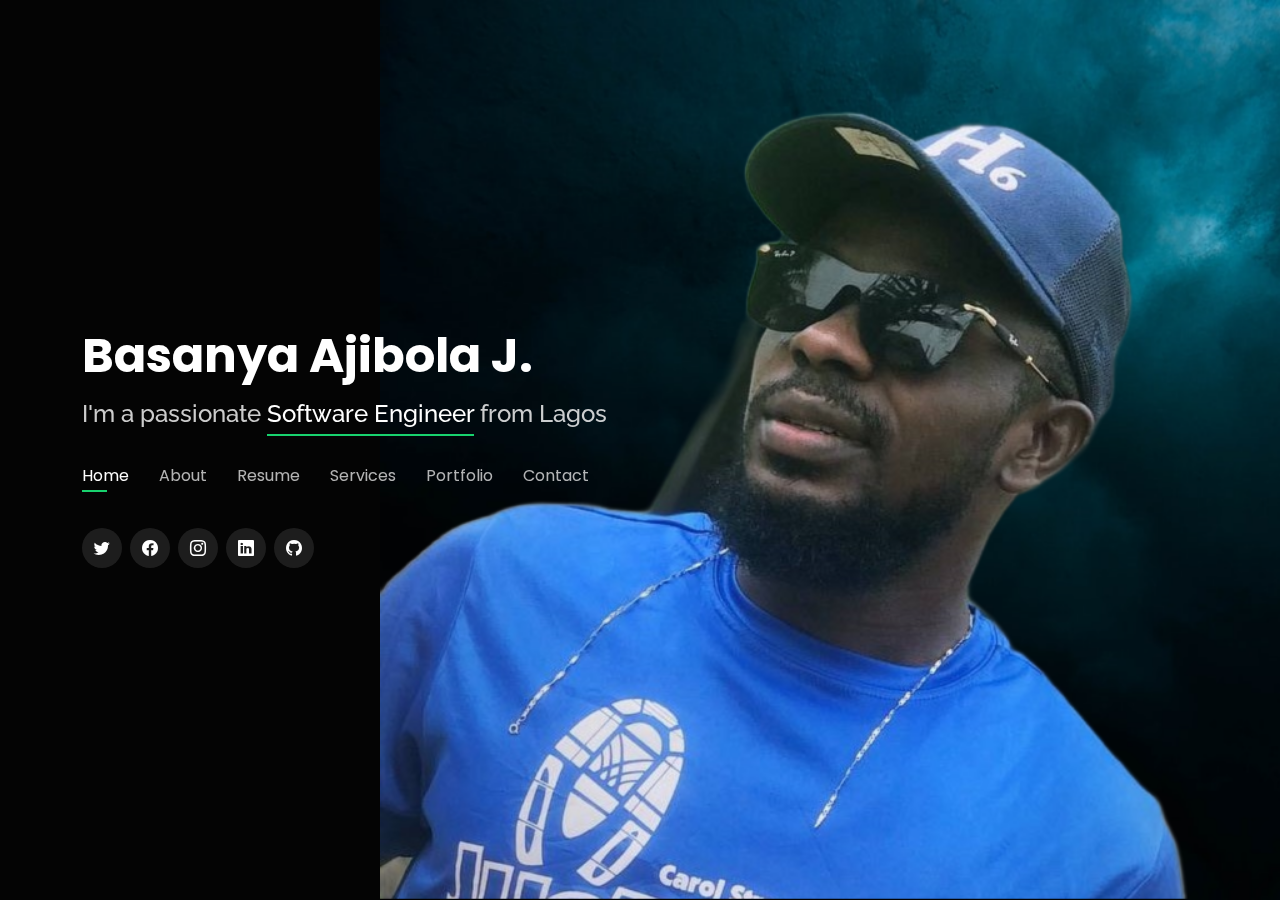
<file: index.html>
<!DOCTYPE html>
<html lang="en">

<head>
  <meta charset="utf-8">
  <meta content="width=device-width, initial-scale=1.0" name="viewport">

  <title>Basanya Ajibola J.</title>
  <meta content="" name="description">
  <meta content="" name="keywords">

  <!-- Favicons -->
  <link href="./img/favicon.png" rel="icon">
  <link href="./img/apple-touch-icon.png" rel="apple-touch-icon">

  <!-- Google Fonts -->
  <link href="https://fonts.googleapis.com/css?family=Open+Sans:300,300i,400,400i,600,600i,700,700i|Raleway:300,300i,400,400i,500,500i,600,600i,700,700i|Poppins:300,300i,400,400i,500,500i,600,600i,700,700i" rel="stylesheet">

  <!-- Vendor CSS Files -->
  <link href="./vendor/bootstrap/css/bootstrap.min.css" rel="stylesheet">
  <link href="./vendor/bootstrap-icons/bootstrap-icons.css" rel="stylesheet">
  <link href="./vendor/boxicons/css/boxicons.min.css" rel="stylesheet">
  <link href="./vendor/glightbox/css/glightbox.min.css" rel="stylesheet">
  <link href="./vendor/remixicon/remixicon.css" rel="stylesheet">
  <link href="./vendor/swiper/swiper-bundle.min.css" rel="stylesheet">

  <!-- Template Main CSS File -->
  <link href="style.css" rel="stylesheet">
</head>

<body>

  <!-- ======= Header ======= -->
  <header id="header">
    <div class="container">

      <h1><a href="index.html">Basanya Ajibola J.</a></h1>
      <!-- Uncomment below if you prefer to use an image logo -->
      <!-- <a href="index.html" class="mr-auto"><img src="assets/img/logo.png" alt="" class="img-fluid"></a> -->
      <h2>I'm a passionate <span>Software Engineer</span> from Lagos</h2>

      <nav id="navbar" class="navbar">
        <ul>
          <li><a class="nav-link active" href="#header">Home</a></li>
          <li><a class="nav-link" href="#about">About</a></li>
          <li><a class="nav-link" href="#resume">Resume</a></li>
          <li><a class="nav-link" href="#services">Services</a></li>
          <li><a class="nav-link" href="#portfolio">Portfolio</a></li>
          <li><a class="nav-link" href="#contact">Contact</a></li>
        </ul>
        <i class="bi bi-list mobile-nav-toggle"></i>
      </nav><!-- .navbar -->

      <div class="social-links">
        <a href="https://twitter.com/Jhi_bolha" target="_blank" class="twitter"><i class="bi bi-twitter"></i></a>
        <a href="https://web.facebook.com/basanya" target="_blank" class="facebook"><i class="bi bi-facebook"></i></a>
        <a href="https://www.instagram.com/jhi_bolha/" target="_blank" class="instagram"><i class="bi bi-instagram"></i></a>
        <a href="https://www.linkedin.com/in/basanya-ajibola-5435a296/" target="_blank" class="linkedin"><i class="bi bi-linkedin"></i></a>
        <a href="https://github.com/Basanya" target="_blank" class="github"><i class="bi bi-github"></i></a>
      </div>
      
    </div>
  </header><!-- End Header -->
  
  <!-- ======= About Section ======= -->
  <section id="about" class="about">

    <!-- ======= About Me ======= -->
    <div class="about-me container">
      
      <div class="section-title">
        <h2>About</h2>
        <p>Learn more about me</p>
      </div>
      
      <div class="row">
        <div class="col-lg-4" data-aos="fade-right">
          <img src="img/IMG-4417.jpg" class="img-fluid" alt="">
        </div>
        <div class="col-lg-8 pt-4 pt-lg-0 content" data-aos="fade-left">
          <h3>Backend Developer &amp;</h3>
          <p class="fst-italic">
            i am passionate, skilled Software Engineer.
          </p>
          <div class="row">
            <div class="col-lg-6">
              <ul>
                <li><i class="bi bi-chevron-right"></i> <strong>Birthday:</strong> <span>14th April</span></li>
                <!-- <li><i class="bi bi-chevron-right"></i> <strong>Website:</strong> <span>www.example.com</span></li> -->
                <li><i class="bi bi-chevron-right"></i> <strong>Phone:</strong> <span>+2348088551895</span></li>
                <li><i class="bi bi-chevron-right"></i> <strong>City:</strong> <span>Lagos, Nigeria</span></li>
              </ul>
            </div>
            <div class="col-lg-6">
              <ul>
                <!-- <li><i class="bi bi-chevron-right"></i> <strong>Age:</strong> <span>30</span></li> -->
                <li><i class="bi bi-chevron-right"></i> <strong>Degree:</strong> <span>Software Engineer</span></li>
                <li><i class="bi bi-chevron-right"></i> <strong>Email:</strong> <span>Albajd@gmail.com</span></li>
                <li><i class="bi bi-chevron-right"></i> <strong>Freelance:</strong> <span>Available</span></li>
              </ul>
            </div>
          </div>
          <!-- <p>
            Officiis eligendi itaque labore et dolorum mollitia officiis optio vero. Quisquam sunt adipisci omnis et ut. Nulla accusantium dolor incidunt officia tempore. Et eius omnis.
            Cupiditate ut dicta maxime officiis quidem quia. Sed et consectetur qui quia repellendus itaque neque. Aliquid amet quidem ut quaerat cupiditate. Ab et eum qui repellendus omnis culpa magni laudantium dolores.
          </p> -->
        </div>
      </div>

    </div><!-- End About Me -->

    <!-- ======= Counts ======= -->
    <div class="counts container">
      
      <div class="row">

        <div class="col-lg-3 col-md-6">
          <div class="count-box">
            <i class="bi bi-emoji-smile"></i>
            <span data-purecounter-start="0" data-purecounter-end="10" data-purecounter-duration="1" class="purecounter"></span>
            <p>Happy Clients</p>
          </div>
        </div>
        
        <div class="col-lg-3 col-md-6 mt-5 mt-md-0">
          <div class="count-box">
            <i class="bi bi-journal-richtext"></i>
            <span data-purecounter-start="0" data-purecounter-end="7" data-purecounter-duration="1" class="purecounter"></span>
            <p>Projects</p>
          </div>
        </div>
        
        <div class="col-lg-3 col-md-6 mt-5 mt-lg-0">
          <div class="count-box">
            <i class="bi bi-headset"></i>
            <span data-purecounter-start="0" data-purecounter-end="60" data-purecounter-duration="1" class="purecounter"></span>
            <p>Hours Of Support</p>
          </div>
        </div>

        <div class="col-lg-3 col-md-6 mt-5 mt-lg-0">
          <div class="count-box">
            <i class="bi bi-award"></i>
            <span data-purecounter-start="0" data-purecounter-end="1" data-purecounter-duration="1" class="purecounter"></span>
            <p>Awards</p>
          </div>
        </div>

      </div>

    </div><!-- End Counts -->
    
    <!-- ======= Skills  ======= -->
    <div class="skills container">

      <div class="section-title">
        <h2>Skills</h2>
      </div>

      <div class="row skills-content">

        <div class="col-lg-6">

          <div class="progress">
            <span class="skill">HTML <i class="val">100%</i></span>
            <div class="progress-bar-wrap">
              <div class="progress-bar" role="progressbar" aria-valuenow="100" aria-valuemin="0" aria-valuemax="100"></div>
            </div>
          </div>

          <div class="progress">
            <span class="skill">CSS <i class="val">90%</i></span>
            <div class="progress-bar-wrap">
              <div class="progress-bar" role="progressbar" aria-valuenow="90" aria-valuemin="0" aria-valuemax="100"></div>
            </div>
          </div>
          
          <div class="progress">
            <span class="skill">JavaScript <i class="val">75%</i></span>
            <div class="progress-bar-wrap">
              <div class="progress-bar" role="progressbar" aria-valuenow="75" aria-valuemin="0" aria-valuemax="100"></div>
            </div>
          </div>
          <div class="progress">
            <span class="skill">Python <i class="val">75%</i></span>
            <div class="progress-bar-wrap">
              <div class="progress-bar" role="progressbar" aria-valuenow="75" aria-valuemin="0" aria-valuemax="100"></div>
            </div>
          </div>

        </div>

        <div class="col-lg-6">
          
          <div class="progress">
            <span class="skill">Django<i class="val">100%</i></span>
            <div class="progress-bar-wrap">
              <div class="progress-bar" role="progressbar" aria-valuenow="80" aria-valuemin="0" aria-valuemax="100"></div>
            </div>
          </div>

          <div class="progress">
            <span class="skill">Node.js <i class="val">70%</i></span>
            <div class="progress-bar-wrap">
              <div class="progress-bar" role="progressbar" aria-valuenow="90" aria-valuemin="0" aria-valuemax="100"></div>
            </div>
          </div>

          <div class="progress">
            <span class="skill">Scripting<i class="val">75%</i></span>
            <div class="progress-bar-wrap">
              <div class="progress-bar" role="progressbar" aria-valuenow="55" aria-valuemin="0" aria-valuemax="100"></div>
            </div>
          </div>
          <div class="progress">
            <span class="skill">Graphics design<i class="val">70%</i></span>
            <div class="progress-bar-wrap">
              <div class="progress-bar" role="progressbar" aria-valuenow="55" aria-valuemin="0" aria-valuemax="100"></div>
            </div>
          </div>
          <div class="progress">
            <span class="skill">Digital Marketing<i class="val">70%</i></span>
            <div class="progress-bar-wrap">
              <div class="progress-bar" role="progressbar" aria-valuenow="55" aria-valuemin="0" aria-valuemax="100"></div>
            </div>
          </div>
          <div class="progress">
            <span class="skill">Mobile development<i class="val">70%</i></span>
            <div class="progress-bar-wrap">
              <div class="progress-bar" role="progressbar" aria-valuenow="55" aria-valuemin="0" aria-valuemax="100"></div>
            </div>
          </div>
          
        </div>

      </div>

    </div><!-- End Skills -->
    
    <!-- ======= Interests ======= -->
    <div class="interests container">
      
      <div class="section-title">
        <h2>Interests</h2>
      </div>
      
      <div class="row">
        <div class="col-lg-3 col-md-4">
          <div class="icon-box">
            <i class="ri-store-line" style="color: #ffbb2c;"></i>
            <h3>Chess</h3>
          </div>
        </div>
        <div class="col-lg-3 col-md-4 mt-4 mt-md-0">
          <div class="icon-box">
            <i class="ri-bar-chart-box-line" style="color: #5578ff;"></i>
            <h3>Reading</h3>
          </div>
        </div>
        <div class="col-lg-3 col-md-4 mt-4 mt-md-0">
          <div class="icon-box">
            <i class="ri-calendar-todo-line" style="color: #e80368;"></i>
            <h3>Coding</h3>
          </div>
        </div>
        <div class="col-lg-3 col-md-4 mt-4 mt-lg-0">
          <div class="icon-box">
            <i class="ri-paint-brush-line" style="color: #e361ff;"></i>
            <h3>Gym</h3>
          </div>
        </div>
        <div class="col-lg-3 col-md-4 mt-4">
          <div class="icon-box">
            <i class="ri-database-2-line" style="color: #47aeff;"></i>
            <h3>Public Speaking</h3>
          </div>
        </div>
        <div class="col-lg-3 col-md-4 mt-4">
          <div class="icon-box">
            <i class="ri-gradienter-line" style="color: #ffa76e;"></i>
            <h3>Intra-personal development</h3>
          </div>
        </div>
        <div class="col-lg-3 col-md-4 mt-4">
          <div class="icon-box">
            <i class="ri-file-list-3-line" style="color: #11dbcf;"></i>
            <h3>News</h3>
          </div>
        </div> 
        <div class="col-lg-3 col-md-4 mt-4">
          <div class="icon-box">
            <i class="ri-price-tag-2-line" style="color: #4233ff;"></i>
            <h3>Politics</h3>
          </div>
        </div>
        <div class="col-lg-3 col-md-4 mt-4">
          <div class="icon-box">
            <i class="ri-anchor-line" style="color: #b2904f;"></i>
            <h3>Documentary</h3>
          </div>
        </div>
        <!-- <div class="col-lg-3 col-md-4 mt-4">
          <div class="icon-box">
            <i class="ri-disc-line" style="color: #b20969;"></i>
            <h3>Moton Ideal</h3>
          </div>
        </div>
        <div class="col-lg-3 col-md-4 mt-4">
          <div class="icon-box">
            <i class="ri-base-station-line" style="color: #ff5828;"></i>
            <h3>Verdo Park</h3>
          </div>
        </div>
        <div class="col-lg-3 col-md-4 mt-4">
          <div class="icon-box">
            <i class="ri-fingerprint-line" style="color: #29cc61;"></i>
            <h3>Flavor Nivelanda</h3>
          </div> -->  
        <!-- </div>
        </div> -->
        
    </div><!-- End Interests -->

    <!-- ======= Testimonials ======= -->
    <div class="testimonials container">

      <div class="section-title">
        <h2>Testimonials</h2>
      </div>

      <div class="testimonials-slider swiper" data-aos="fade-up" data-aos-delay="100">
        <div class="swiper-wrapper">
          
          <div class="swiper-slide">
            <div class="testimonial-item">
              <p>
                <i class="bx bxs-quote-alt-left quote-icon-left"></i>
                We would like to express our satisfaction on the cooperation regarding the development of our web application.We are satisfied with the solution given to us and with the communication flow through the project.
                We would like to recommend Jibola. We look forward to working with you in future projects.
                <i class="bx bxs-quote-alt-right quote-icon-right"></i>
              </p>
              <!-- <img src="assets/img/testimonials/wale.jpg" class="testimonial-img" alt=""> -->
              <img src="./img/testimonials/man 1.jpeg" class="testimonial-img" alt="">
              <h3>Mr Charles</h3>
              <h4>Omnilert, Ceo &amp; Founder</h4>
            </div>
          </div><!-- End testimonial item -->
          
          <div class="swiper-slide">
            <div class="testimonial-item">
              <p>
                <i class="bx bxs-quote-alt-left quote-icon-left"></i>
                Jibola!!! Thanks for the  wonderful job in helping us develop our program. Everyone was professional, excellent and hard working. Thanks to them, we were able to achieve our goal on time, and we look forward to continue working with them in the future.
                <i class="bx bxs-quote-alt-right quote-icon-right"></i>
              </p>
              <!-- <img src="assets/img/testimonials/Abebi.jpg" class="testimonial-img" alt=""> -->
              <img src="./img/testimonials/woman 2.jpeg" class="testimonial-img" alt="">
              <h3>Miss Teju</h3>
              <h4>Arkmid Concept</h4>
            </div>
          </div><!-- End testimonial item -->
          <div class="swiper-slide">
            <div class="testimonial-item">
              <p>
                <i class="bx bxs-quote-alt-left quote-icon-left"></i>
                you are the real goat!!!.
                <i class="bx bxs-quote-alt-right quote-icon-right"></i>
              </p>
              <!-- <img src="assets/img/testimonials/Abebi.jpg" class="testimonial-img" alt=""> -->
              <img src="./img/testimonials/yoruba.jpeg" class="testimonial-img" alt="">
              <h3>Apple</h3>
              <h4>Data Analyst</h4>
            </div>
          </div><!-- End testimonial item -->
          
          <div class="swiper-slide">
            <div class="testimonial-item">
              <p>
                <i class="bx bxs-quote-alt-left quote-icon-left"></i>
                Thanks for the inventory.
                <i class="bx bxs-quote-alt-right quote-icon-right"></i>
              </p>
              <!-- <img src="assets/img/testimonials/arinola.jpg" class="testimonial-img" alt=""> -->
              <img src="./img/testimonials/arinola.jpg" class="testimonial-img" alt="">
              <h3>Arinola</h3>
              <h4>Store Owner</h4>
            </div>
          </div><!-- End testimonial item -->

          <div class="swiper-slide">
            <div class="testimonial-item">
              <p>
                <i class="bx bxs-quote-alt-left quote-icon-left"></i>
                "Job welldone"
                <i class="bx bxs-quote-alt-right quote-icon-right"></i>
              </p>
              <img src="./img/testimonials/fine.jpeg" class="testimonial-img" alt="">
              <h3>Pemisire Williams</h3>
              <h4>CTO</h4>
            </div>
          </div><!-- End testimonial item -->

          <div class="swiper-slide">
            <div class="testimonial-item">
              <p>
                <i class="bx bxs-quote-alt-left quote-icon-left"></i>
                "The sky is your beginnnig AJ"
                <i class="bx bxs-quote-alt-right quote-icon-right"></i>
              </p>
              <!-- <img src="assets/img/testimonials/18.jpg" class="testimonial-img" alt=""> -->
              <img src="./img/testimonials/adunola.jpeg" class="testimonial-img" alt="">
              <h3>Miss Yomola</h3>
              <h4>Product Design</h4>
            </div>
          </div><!-- End testimonial item -->
          
        </div>
        <div class="swiper-pagination"></div>
      </div>

      <div class="owl-carousel testimonials-carousel">

      </div>

    </div><!-- End Testimonials  -->

  </section><!-- End About Section -->
  
  <!-- ======= Resume Section ======= -->
  <section id="resume" class="resume">
    <div class="container">

      <div class="section-title">
        <h2>Resume</h2>
        <p>Check My Resume</p>
      </div>
      
      <div class="row">
        <div class="col-lg-6">
          <h3 class="resume-title">Summary</h3>
          <div class="resume-item pb-0">
            <h4>Basanya Ajibola J.</h4>
            <p><em>A motivated Backend Developer Intern seeking to utilize my technical knowledge and problem-solving skills to create successful implementations and high-quality solutions that addresses real-world business needs and improve customer experience. Aiming to contribute my initiative and dedication to achieving organizational objectives and making a positive impact with a high degree of accuracy.
            </em></p>
            <p>
              <ul>
                <li>2,3 Casia Estate,Abijo, Ajah</li>
                <li>+2348088551895</li>
              <li>Albajd@gmail.com</li>
            </ul>
          </p>
        </div>
        
        <h3 class="resume-title">Education</h3>
        <div class="resume-item">
          <h4>History&amp;International Studies</h4>
          <h5> 2014 - 2018 </h5>
          <p><em>University Of Ilorin</em></p>
          <p>Bachelor of Arts</p>
        </div>
        <div class="resume-item">
          <h4>Frontend Development &amp; Node.js backend development</h4>
          <h5>Dec 2021 - July 2022</h5>
          <p><em>Marohittee Computer institute</em></p>
          <!-- <p>Software Engineer with specialization in Backend Development.</p>  -->
        </div>
        <div class="resume-item">
          <h4>Python&amp;Django</h4>
          <h5> Sep-2022 - Feb-2023</h5>
          <p><em>Univelcity International Coding School</em></p>
            <p>Backend Development</p>
        </div>
          <div class="resume-item">
            <h4>Software Engineer &amp; Node.js</h4>
            <h5>Aug 2022 - Sep. 2023</h5>
            <p><em>Holberton School(ALX)</em></p>
            <p>Software Engineer with specialization in Backend Development.</p> 
          </div>
        </div>
        <div class="col-lg-6">
          <h3 class="resume-title">Professional Experience</h3>
          <div class="resume-item">
            <h4>Backend development</h4>
            <h5>Blueprint Software Co.</h5>
            <p><em>Lagos, Nigeria </em></p>
            <p>
              <ul>
              <li>Worked on a team of 7 to build payment integration with flutterwave on an e-commerce web application using Django.</li>
              <li>Created a dynamic movie download platform leveraging Django authenitication to enhance user eperience, implementing user-friendly features resulting to 40% increase in site traffic and 25% boost in user engagement</li>
              <li>Collaborated with a 5-team member to build a social media app utilizing django authentication framework. Delivered project ahead of schedule, receiving accolades from stakeholders, for its intuitive user interface and robust security feature.</li>
              <li>Developed and maintained RESTful APIs that increased the number of property listings by 25%</li>
              <li>Collaborated with the front-end team to improve user experience, resulting in a 20% increase o real estate website.</li>
              <li>Designed and developed a fully multi-functional chat app leveraging Django and channel in February 2023</li>
              <li>Worked with the front-end team to build an interactive map feature, resulting in a 20% increase in property views</li>
              <li>led a a 5-team member to develop a news app giving the user a friendly interface.</li>
              <li>Implemented a payment integration with Paystack on a church website for payment of Tithes and offering.</li>
              <li>Queried MySQL database queries from Python using Python-MySQL Connector and MySQL DB package to retrieve necessary information for the company, resulting in a 75% retrieval rate</li>
            </ul>
            </p>
          </div>
          <div class="resume-item">
            <h4>Frontend development</h4>
            <h5></h5>
            <p><em>Blueprint Software co.</em></p>
            <p>
            <ul>
              <li>Developed using HTML,CSS and JavaScript to build a responsive official church website</li>
              <li>Designed and developed a web portfolio where users can download audio and video sermons.</li>
              <li>worked with senior developer to create a cloud bucket(Docker) where images are stored and implemented on an e-commerce website</li>
              <li>Maintain current websites to ensure they are functioning correctly</li>
              <li>Edited existing codes to improve user compatibility and mobile responsiveness.</li>
              <li>Led a 6-team to develop a multi-service rendering app as a potential idea for new company services</li>
            </ul>
            </p>
          </div>
        </div>
      </div>

    </div>
  </section><!-- End Resume Section -->
  
  <!-- ======= Services Section ======= -->
  <section id="services" class="services">
    <div class="container">
      
      <div class="section-title">
        <h2>Services</h2>
        <p>My Services</p>
      </div>

      <div class="row">
        <div class="col-lg-4 col-md-6 d-flex align-items-stretch">
          <div class="icon-box">
            <div class="icon"><i class="bx bxl-dribbble"></i></div>
            <h4><a href="">Web Application</a></h4>
            <p>i make sophiticated web apps</p>
          </div>
        </div>

        <div class="col-lg-4 col-md-6 d-flex align-items-stretch mt-4 mt-md-0">
          <div class="icon-box">
            <div class="icon"><i class="bx bx-file"></i></div>
            <h4><a href="">web designs</a></h4>
            <!-- <p>you can contact me for web designs</p> -->
          </div>
        </div>

        <div class="col-lg-4 col-md-6 d-flex align-items-stretch mt-4 mt-lg-0">
          <div class="icon-box">
            <div class="icon"><i class="bx bx-tachometer"></i></div>
            <h4><a href="">Application programming Interfaces(API)</a></h4>
            <!-- <p>Excepteur sint occaecat cupidatat non proident, sunt in culpa qui officia</p> -->
          </div>
        </div>
        
        <div class="col-lg-4 col-md-6 d-flex align-items-stretch mt-4">
          <div class="icon-box">
            <div class="icon"><i class="bx bx-world"></i></div>
            <h4><a href="">Data structure and Algorithm</a></h4>
            <!-- <p>At vero eos et accusamus et iusto odio dignissimos ducimus qui blanditiis</p> -->
          </div>
        </div>

        <div class="col-lg-4 col-md-6 d-flex align-items-stretch mt-4">
          <div class="icon-box">
            <div class="icon"><i class="bx bx-slideshow"></i></div>
            <h4><a href="">Security and Data Privacy</a></h4>
            <!-- <p>Quis consequatur saepe eligendi voluptatem consequatur dolor consequuntur</p> -->
          </div>
        </div>
        
        <div class="col-lg-4 col-md-6 d-flex align-items-stretch mt-4">
          <div class="icon-box">
            <div class="icon"><i class="bx bx-arch"></i></div>
            <h4><a href="">Database Management Systems</a></h4>
            <!-- <p>Modi nostrum vel laborum. Porro fugit error sit minus sapiente sit aspernatur</p> -->
          </div>
        </div> 
        <div class="col-lg-4 col-md-6 d-flex align-items-stretch mt-4">
          <div class="icon-box">
            <div class="icon"><i class="bx bx-arch"></i></div>
            <h4><a href="">Mobile Development</a></h4>
            <!-- <p>Modi nostrum vel laborum. Porro fugit error sit minus sapiente sit aspernatur</p> -->
          </div>
        </div> 
        <div class="col-lg-4 col-md-6 d-flex align-items-stretch mt-4">
          <div class="icon-box">
            <div class="icon"><i class="bx bx-arch"></i></div>
            <h4><a href="">Digital Marketing</a></h4>
            <!-- <p>Modi nostrum vel laborum. Porro fugit error sit minus sapiente sit aspernatur</p> -->
          </div>
        </div> 
        <div class="col-lg-4 col-md-6 d-flex align-items-stretch mt-4">
          <div class="icon-box">
            <div class="icon"><i class="bx bx-arch"></i></div>
            <h4><a href="">Graphics Designs</a></h4>
            <!-- <p>Modi nostrum vel laborum. Porro fugit error sit minus sapiente sit aspernatur</p> -->
          </div>
        </div> 
        
      </div>
      
    </div>
  </section><!-- End Services Section -->

  <!-- ======= Portfolio Section ======= -->
  <section id="portfolio" class="portfolio">
    <div class="container">
      
      <div class="section-title">
        <h2>Portfolio</h2>
        <p>My Works</p>
      </div>
      
      <div class="row">
        <div class="col-lg-12 d-flex justify-content-center">
          <ul id="portfolio-flters">
            <li data-filter="*" class="filter-active">All</li>
            <li data-filter=".filter-app">App</li>
            <li data-filter=".filter-card">Designs</li>
            <li data-filter=".filter-web">Web</li>
          </ul>
        </div>
      </div>

      <div class="row portfolio-container">

        <div class="col-lg-4 col-md-6 portfolio-item filter-app">
          <div class="portfolio-wrap">
            <!-- <img src="assets/img/portfolio/holy.png" class="img-fluid" alt=""> -->
            <img src="./img/portfolio/holy.png" class="img-fluid" alt="">
            <div class="portfolio-info">
              <h4>Web 1</h4>
              <p>App</p>
              <div class="portfolio-links">
                <!-- <a href="assets/img/portfolio/holy.png" data-gallery="portfolioGallery" class="portfolio-lightbox" title="App 1"><i class="bx bx-plus"></i></a> -->
                <a href="./img/portfolio/holy.png" data-gallery="portfolioGallery" class="portfolio-lightbox" title="App 1"><i class="bx bx-plus"></i></a>
                <a href="portfolio-details.html" data-gallery="portfolioDetailsGallery" data-glightbox="type: external" class="portfolio-details-lightbox" title="Portfolio Details"><i class="bx bx-link"></i></a>
              </div>
            </div>
          </div>
        </div>

        <div class="col-lg-4 col-md-6 portfolio-item filter-web">
          <div class="portfolio-wrap">
            <!-- <img src="assets/img/portfolio/bell.jpg" class="img-fluid" alt=""> -->
            <img src="./img/portfolio/bell.jpg" class="img-fluid" alt="">
            <div class="portfolio-info">
              <h4>Web 2</h4>
              <p>Web</p>
              <div class="portfolio-links">
                <!-- <a href="assets/img/portfolio/bell.jpg" data-gallery="portfolioGallery" class="portfolio-lightbox" title="Web 3"><i class="bx bx-plus"></i></a> -->
                <a href="./img/portfolio/bell.jpg" data-gallery="portfolioGallery" class="portfolio-lightbox" title="Web 3"><i class="bx bx-plus"></i></a>
                <a href="portfolio-bos.html" data-gallery="portfolioDetailsGallery" data-glightbox="type: external" class="portfolio-details-lightbox" title="Portfolio Details"><i class="bx bx-link"></i></a>
              </div>
            </div>
          </div>
        </div>
        
        <div class="col-lg-4 col-md-6 portfolio-item filter-app">
          <div class="portfolio-wrap">
            <!-- <img src="assets/img/portfolio/Dummy_1.png" class="img-fluid" alt=""> -->
            <img src="./img/portfolio/ecomme.jpg" class="img-fluid" alt="">
            <div class="portfolio-info">
              <h4>App 2</h4>
              <p>App</p>
              <div class="portfolio-links">
                <!-- <a href="assets/img/portfolio/Dummy_1.png" data-gallery="portfolioGallery" class="portfolio-lightbox" title="App 2"><i class="bx bx-plus"></i></a> -->
                <a href="./img/portfolio/ecomme.jpg" data-gallery="portfolioGallery" class="portfolio-lightbox" title="App 2"><i class="bx bx-plus"></i></a>
                <a href="ecommerce.html" data-gallery="portfolioDetailsGallery" data-glightbox="type: external" class="portfolio-details-lightbox" title="Portfolio Details"><i class="bx bx-link"></i></a>
              </div>
            </div>
          </div>
        </div>
        
        <!-- <div class="col-lg-4 col-md-6 portfolio-item filter-card">
          <div class="portfolio-wrap">
            <img src="assets/img/portfolio/portfolio-4.jpg" class="img-fluid" alt="">
            <div class="portfolio-info">
              <h4>Card 2</h4>
              <p>Card</p>
              <div class="portfolio-links">
                <a href="assets/img/portfolio/portfolio-4.jpg" data-gallery="portfolioGallery" class="portfolio-lightbox" title="Card 2"><i class="bx bx-plus"></i></a>
                <a href="portfolio-details.html" data-gallery="portfolioDetailsGallery" data-glightbox="type: external" class="portfolio-details-lightbox" title="Portfolio Details"><i class="bx bx-link"></i></a>
              </div>
            </div>
          </div>
        </div> -->

        <div class="col-lg-4 col-md-6 portfolio-item filter-web">
          <div class="portfolio-wrap">
            <!-- <img src="assets/img/portfolio/movie.jpg" class="img-fluid" alt=""> -->
            <img src="./img/portfolio/movie.jpg" class="img-fluid" alt="">
            <div class="portfolio-info">
              <h4>App 1</h4>
              <p>App</p>
              <div class="portfolio-links">
                <!-- <a href="assets/img/portfolio/Dummy.png" data-gallery="portfolioGallery" class="portfolio-lightbox" title="Web 2"><i class="bx bx-plus"></i></a> -->
                <a href="./img/portfolio/Dummy.png" data-gallery="portfolioGallery" class="portfolio-lightbox" title="Web 2"><i class="bx bx-plus"></i></a>
                <a href="movie.html" data-gallery="portfolioDetailsGallery" data-glightbox="type: external" class="portfolio-details-lightbox" title="Portfolio Details"><i class="bx bx-link"></i></a>
              </div>
            </div>
          </div>
        </div>
        
        <div class="col-lg-4 col-md-6 portfolio-item filter-app">
          <div class="portfolio-wrap">
            <!-- <img src="assets/img/portfolio/red&black.jpg" class="img-fluid" alt=""> -->
            <img src="./img/portfolio/red&black.jpg" class="img-fluid" alt="">
            <div class="portfolio-info">
              <h4>Designs 1</h4>
              <p>Designs</p>
              <div class="portfolio-links">
                <!-- <a href="assets/img/portfolio/red&black.jpg" data-gallery="portfolioGallery" class="portfolio-lightbox" title="App 3"><i class="bx bx-plus"></i></a> -->
                <a href="./img/portfolio/red&black.jpg" data-gallery="portfolioGallery" class="portfolio-lightbox" title="App 3"><i class="bx bx-plus"></i></a>
                <a href="designs.html" data-gallery="portfolioDetailsGallery" data-glightbox="type: external" class="portfolio-details-lightbox" title="Portfolio Details"><i class="bx bx-link"></i></a>
              </div>
            </div>
          </div>
        </div>

        <div class="col-lg-4 col-md-6 portfolio-item filter-card">
          <div class="portfolio-wrap">
            <!-- <img src="assets/img/portfolio/portfolio-2.jpg" class="img-fluid" alt=""> -->
            <img src="./img/portfolio/portfolio-2.jpg" class="img-fluid" alt="">
            <div class="portfolio-info">
              <h4>Design 2</h4>
              <p>Designs</p>
              <div class="portfolio-links">
                <!-- <a href="assets/img/portfolio/portfolio-2.jpg" data-gallery="portfolioGallery" class="portfolio-lightbox" title="Card 1"><i class="bx bx-plus"></i></a> -->
                <a href="./img/portfolio/portfolio-2.jpg" data-gallery="portfolioGallery" class="portfolio-lightbox" title="Card 1"><i class="bx bx-plus"></i></a>
                <a href="designs.html" data-gallery="portfolioDetailsGallery" data-glightbox="type: external" class="portfolio-details-lightbox" title="Portfolio Details"><i class="bx bx-link"></i></a>
              </div>
            </div>
          </div>
        </div>
        
        <div class="col-lg-4 col-md-6 portfolio-item filter-card">
          <div class="portfolio-wrap">
            <!-- <img src="assets/img/portfolio/TG.jpg" class="img-fluid" alt=""> -->
            <img src="./img/portfolio/TG.jpg" class="img-fluid" alt="">
            <div class="portfolio-info">
              <h4>Design 3</h4>
              <p>Designs</p>
              <div class="portfolio-links">
                <!-- <a href="assets/img/portfolio/portfolio-8.jpg" data-gallery="portfolioGallery" class="portfolio-lightbox" title="Card 3"><i class="bx bx-plus"></i></a> -->
                <a href="./img/portfolio/portfolio-8.jpg" data-gallery="portfolioGallery" class="portfolio-lightbox" title="Card 3"><i class="bx bx-plus"></i></a>
                <a href="designs.html" data-gallery="portfolioDetailsGallery" data-glightbox="type: external" class="portfolio-details-lightbox" title="Portfolio Details"><i class="bx bx-link"></i></a>
              </div>
            </div>
          </div>
        </div>

        <div class="col-lg-4 col-md-6 portfolio-item filter-web">
          <div class="portfolio-wrap">
            <!-- <img src="assets/img/portfolio/portfolio-7.jpg" class="img-fluid" alt=""> -->
            <img src="./img/portfolio/portfolio-7.jpg" class="img-fluid" alt="">
            <div class="portfolio-info">
              <h4>Design 4</h4>
              <p>Design</p>
              <div class="portfolio-links">
                <!-- <a href="assets/img/portfolio/portfolio-7.jpg" data-gallery="portfolioGallery" class="portfolio-lightbox" title="Web 3"><i class="bx bx-plus"></i></a> -->
                <a href="./img/portfolio/portfolio-7.jpg" data-gallery="portfolioGallery" class="portfolio-lightbox" title="Web 3"><i class="bx bx-plus"></i></a>
                <a href="designs.html" data-gallery="portfolioDetailsGallery" data-glightbox="type: external" class="portfolio-details-lightbox" title="Portfolio Details"><i class="bx bx-link"></i></a>
              </div>
            </div>
          </div>
        </div>

      </div>
      
    </div>
  </section><!-- End Portfolio Section -->
  
  <!-- ======= Contact Section ======= -->
  <section id="contact" class="contact">
    <div class="container">

      <div class="section-title">
        <h2>Contact</h2>
        <p>Contact Me</p>
      </div>
      
      <div class="row mt-2">
        
        <div class="col-md-6 d-flex align-items-stretch">
          <div class="info-box">
            <i class="bx bx-map"></i>
            <h3>My Address</h3>
            <p>2,3 Casia Estate, Abijo-Ajah Lagos</p>
          </div>
        </div>
        
        <div class="col-md-6 mt-4 mt-md-0 d-flex align-items-stretch">
          <div class="info-box">
            <i class="bx bx-share-alt"></i>
            <h3>Social Profiles</h3>
            <div class="social-links">
              <a href="https://twitter.com/Jhi_bolha" target="_blank" class="twitter"><i class="bi bi-twitter"></i></a>
              <a href="https://web.facebook.com/basanya" target="_blank" class="facebook"><i class="bi bi-facebook"></i></a>
              <a href="https://www.instagram.com/jhi_bolha/" target="_blank" class="instagram"><i class="bi bi-instagram"></i></a>
              <a href="https://www.linkedin.com/in/basanya-ajibola-5435a296/" target="_blank" class="linkedin"><i class="bi bi-linkedin"></i></a>
              <a href="https://github.com/Basanya" target="_blank" class="github"><i class="bi bi-github"></i></a>
            </div>
          </div>
        </div>

        <div class="col-md-6 mt-4 d-flex align-items-stretch">
          <div class="info-box">
            <i class="bx bx-envelope"></i>
            <h3>Email Me</h3>
            <p>Albajd@gmail.com</p>
          </div>
        </div>
        <div class="col-md-6 mt-4 d-flex align-items-stretch">
          <div class="info-box">
            <i class="bx bx-phone-call"></i>
            <h3>Call Me</h3>
            <p>+2348088551895, +2347067211534</p>
          </div>
        </div>
      </div>

      <form action="https://formspree.io/f/xwkygprl"method="post" role="form" class="php-email-form mt-4">
        <div class="row">
          <div class="col-md-6 form-group">
            <input type="text" name="name" class="form-control" id="name" placeholder="Your Name" required>
          </div>
          <div class="col-md-6 form-group mt-3 mt-md-0">
            <input type="email" class="form-control" name="email" id="email" placeholder="Your Email" required>
          </div>
        </div>
        <div class="form-group mt-3">
          <input type="text" class="form-control" name="subject" id="subject" placeholder="Subject" required>
        </div>
        <div class="form-group mt-3">
          <textarea class="form-control" name="message" rows="5" placeholder="Message" required></textarea>
        </div>
        <div class="my-3">
          <div class="loading">Loading</div>
          <div class="error-message"></div>
          <!-- <div class="sent-message">Your message has been sent. Thank you!</div> -->
        </div>
        <div class="text-center"><button type="submit">Send Message</button></div>
      </form>

    </div>
  </section><!-- End Contact Section -->

  <div class="credits">
    <!-- All the links in the footer should remain intact. -->
    <!-- You can delete the links only if you purchased the pro version. -->
    <!-- Licensing information: https://bootstrapmade.com/license/ -->
    <!-- Purchase the pro version with working PHP/AJAX contact form: https://bootstrapmade.com/personal-free-resume-bootstrap-template/ -->
    <!-- Designed by <a href="https://bootstrapmade.com/">BootstrapMade</a> -->
  </div>

  <!-- Vendor JS Files -->
  <script src="./vendor/purecounter/purecounter_vanilla.js"></script>
  <script src="./vendor/bootstrap/js/bootstrap.bundle.min.js"></script>
  <script src="./vendor/glightbox/js/glightbox.min.js"></script>
  <script src="./vendor/isotope-layout/isotope.pkgd.min.js"></script>
  <script src="./vendor/swiper/swiper-bundle.min.js"></script>
  <script src="./vendor/waypoints/noframework.waypoints.js"></script>

  <!-- Template Main JS File -->
  <script src="./js/main.js"></script>

</body>

</html>
</file>
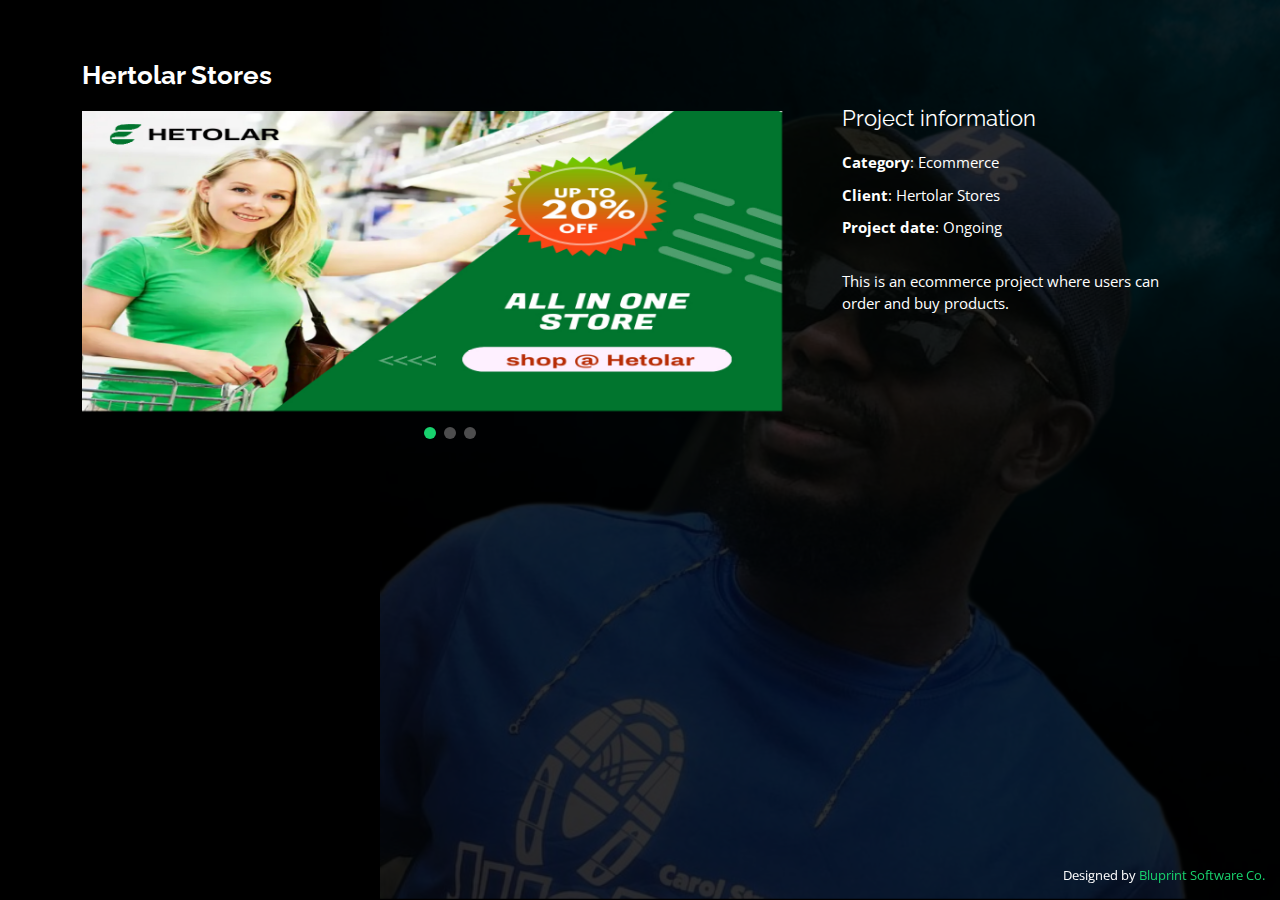
<file: ecommerce.html>
<!DOCTYPE html>
<html lang="en">

<head>
  <meta charset="utf-8">
  <meta content="width=device-width, initial-scale=1.0" name="viewport">

  <title>Ecommerce project </title>
  <meta content="" name="description">
  <meta content="" name="keywords">

  <!-- Favicons -->
  <link href="./img/favicon.png" rel="icon">
  <link href="./img/apple-touch-icon.png" rel="apple-touch-icon">

  <!-- Google Fonts -->
  <link href="https://fonts.googleapis.com/css?family=Open+Sans:300,300i,400,400i,600,600i,700,700i|Raleway:300,300i,400,400i,500,500i,600,600i,700,700i|Poppins:300,300i,400,400i,500,500i,600,600i,700,700i" rel="stylesheet">

  <!-- Vendor CSS Files -->
  <link href="./vendor/bootstrap/css/bootstrap.min.css" rel="stylesheet">
  <link href="./vendor/bootstrap-icons/bootstrap-icons.css" rel="stylesheet">
  <link href="./vendor/boxicons/css/boxicons.min.css" rel="stylesheet">
  <link href="./vendor/glightbox/css/glightbox.min.css" rel="stylesheet">
  <link href="./vendor/remixicon/remixicon.css" rel="stylesheet">
  <link href="./vendor/swiper/swiper-bundle.min.css" rel="stylesheet">

  <!-- Template Main CSS File -->
  <link href="style.css" rel="stylesheet">

  <!-- =======================================================
  * Template Name: Personal
  * Updated: May 30 2023 with Bootstrap v5.3.0
  * Template URL: https://bootstrapmade.com/personal-free-resume-bootstrap-template/
  * Author: BootstrapMade.com
  * License: https://bootstrapmade.com/license/
  ======================================================== -->
</head>

<body>

  <main id="main">

    <!-- ======= Portfolio Details ======= -->
    <div id="portfolio-details" class="portfolio-details">
      <div class="container">
        
        <div class="row">

          <div class="col-lg-8">
            <h2 class="portfolio-title">Hertolar Stores</h2>

            <div class="portfolio-details-slider swiper">
              <div class="swiper-wrapper align-items-center">

                <div class="swiper-slide">
                  <img src="./img/portfolio/ecommerce.jpg" width="700px" height="300px">
                </div>
                
                <div class="swiper-slide">
                  <img src="./img/portfolio/ecomme.jpg" width="700px" height="300px">
                </div>
                
                <div class="swiper-slide">
                  <img src="./img/portfolio/Hetolar.jpg" width="700px" height="300px">
                </div>
                
              </div>
              <div class="swiper-pagination"></div>
            </div>

          </div>
          
          
          <div class="col-lg-4 portfolio-info">
            <h3>Project information</h3>
            <ul>
              <li><strong>Category</strong>: Ecommerce</li>
              <li><strong>Client</strong>: Hertolar Stores</li>
              <li><strong>Project date</strong>: Ongoing</li>
              <!-- <li><strong>Project URL</strong>: <a href="https://www.juwonodubowalebellofsalvationevangelismoutreach.org">www.juwonodubowalebellofsalvationevangelismoutreach.org</a></li> -->
            </ul>

            <p>
              This is an ecommerce project where users can order and buy products.
            </p>
          </div>

        </div>

      </div>

        </div>

      </div>
    </div><!-- End Portfolio Details -->
    
  </main><!-- End #main -->

  <div class="credits">
    <!-- All the links in the footer should remain intact. -->
    <!-- You can delete the links only if you purchased the pro version. -->
    <!-- Licensing information: https://bootstrapmade.com/license/ -->
    <!-- Purchase the pro version with working PHP/AJAX contact form: https://bootstrapmade.com/personal-free-resume-bootstrap-template/ -->
    Designed by <a href="#">Bluprint Software Co.</a>
  </div>

  <!-- Vendor JS Files -->
  <script src="./vendor/purecounter/purecounter_vanilla.js"></script>
  <script src="./vendor/bootstrap/js/bootstrap.bundle.min.js"></script>
  <script src="./vendor/glightbox/js/glightbox.min.js"></script>
  <script src="./vendor/isotope-layout/isotope.pkgd.min.js"></script>
  <script src="./vendor/swiper/swiper-bundle.min.js"></script>
  <script src="./vendor/waypoints/noframework.waypoints.js"></script>
  <script src="./vendor/php-email-form/validate.js"></script>

  <!-- Template Main JS File -->
  <script src="./js/main.js"></script>
  
</body>

</html>
</file>
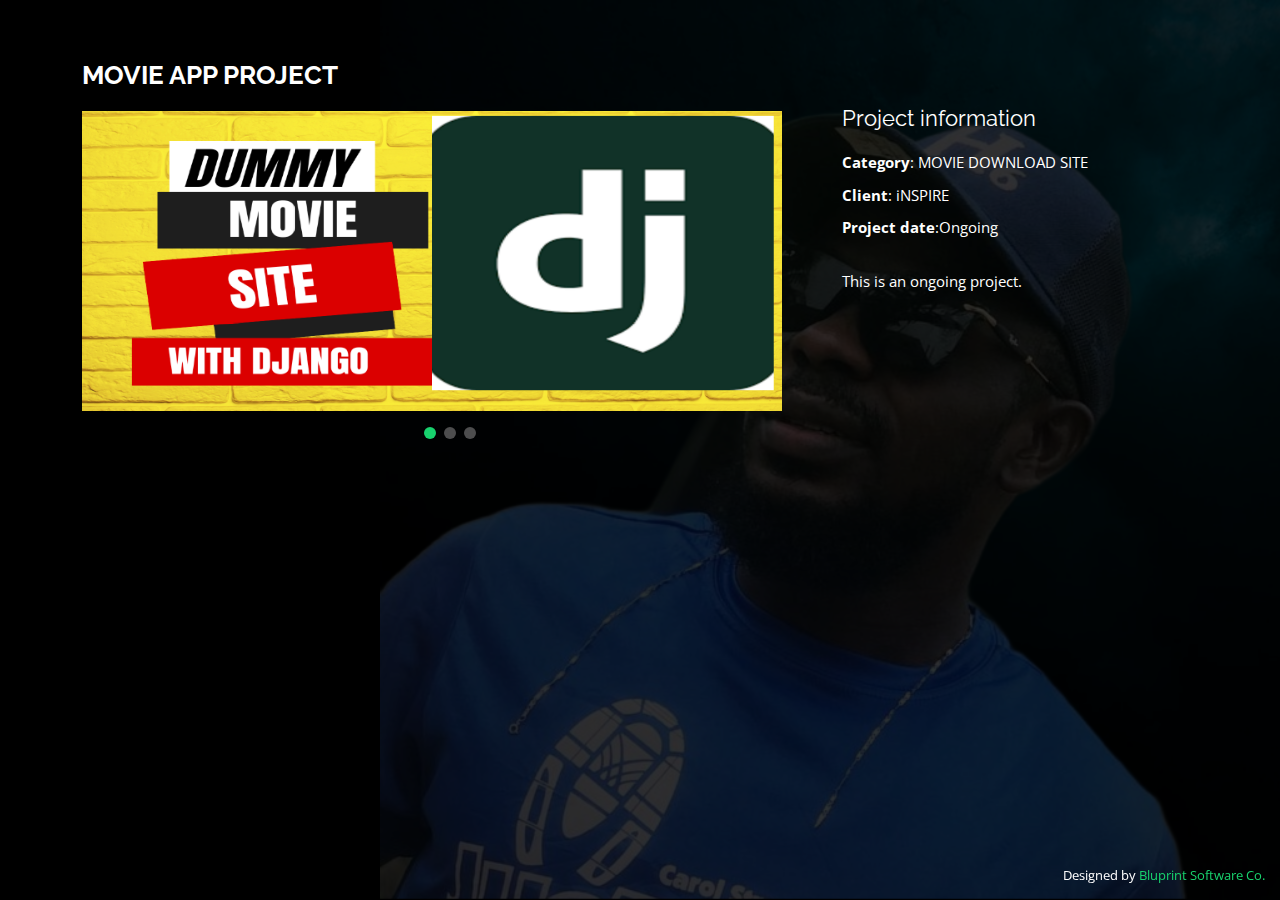
<file: movie.html>
<!DOCTYPE html>
<html lang="en">

<head>
  <meta charset="utf-8">
  <meta content="width=device-width, initial-scale=1.0" name="viewport">

  <title>iNSPIRE</title>
  <meta content="" name="description">
  <meta content="" name="keywords">

  <!-- Favicons -->
  <link href="./img/favicon.png" rel="icon">
  <link href="./img/apple-touch-icon.png" rel="apple-touch-icon">

  <!-- Google Fonts -->
  <link href="https://fonts.googleapis.com/css?family=Open+Sans:300,300i,400,400i,600,600i,700,700i|Raleway:300,300i,400,400i,500,500i,600,600i,700,700i|Poppins:300,300i,400,400i,500,500i,600,600i,700,700i" rel="stylesheet">

  <!-- Vendor CSS Files -->
  <link href="./vendor/bootstrap/css/bootstrap.min.css" rel="stylesheet">
  <link href="./vendor/bootstrap-icons/bootstrap-icons.css" rel="stylesheet">
  <link href="./vendor/boxicons/css/boxicons.min.css" rel="stylesheet">
  <link href="./vendor/glightbox/css/glightbox.min.css" rel="stylesheet">
  <link href="./vendor/remixicon/remixicon.css" rel="stylesheet">
  <link href="./vendor/swiper/swiper-bundle.min.css" rel="stylesheet">

  <!-- Template Main CSS File -->
  <link href="style.css" rel="stylesheet">
</head>

<body>

  <main id="main">

    <!-- ======= Portfolio Details ======= -->
    <div id="portfolio-details" class="portfolio-details">
      <div class="container">
        
        <div class="row">

          <div class="col-lg-8">
            <h2 class="portfolio-title">MOVIE APP PROJECT</h2>

            <div class="portfolio-details-slider swiper">
              <div class="swiper-wrapper align-items-center">

                <div class="swiper-slide">
                  <img src="./img/portfolio/Dummy.png" width="700px" height="300px">
                </div>
                
                <div class="swiper-slide">
                  <img src="./img/portfolio/Dummy.png" width="700px" height="300px">
                </div>
                
                <div class="swiper-slide">
                  <img src="./img/portfolio/Dummy.png" width="700px" height="300px">
                </div>
                
              </div>
              <div class="swiper-pagination"></div>
            </div>

          </div>
          
          
          <div class="col-lg-4 portfolio-info">
            <h3>Project information</h3>
            <ul>
              <li><strong>Category</strong>: MOVIE DOWNLOAD SITE</li>
              <li><strong>Client</strong>: iNSPIRE</li>
              <li><strong>Project date</strong>:Ongoing</li>
              <!-- <li><strong>Project URL</strong>: <a href="https://www.juwonodubowalebellofsalvationevangelismoutreach.org">www.juwonodubowalebellofsalvationevangelismoutreach.org</a></li> -->
            </ul>

            <p>
              This is an ongoing project.
            </p>
          </div>

        </div>

      </div>

        </div>

      </div>
    </div><!-- End Portfolio Details -->
    
  </main><!-- End #main -->

  <div class="credits">
    Designed by <a href="#">Bluprint Software Co.</a>
  </div>

  <!-- Vendor JS Files -->
  <script src="./vendor/purecounter/purecounter_vanilla.js"></script>
  <script src="./vendor/bootstrap/js/bootstrap.bundle.min.js"></script>
  <script src="./vendor/glightbox/js/glightbox.min.js"></script>
  <script src="./vendor/isotope-layout/isotope.pkgd.min.js"></script>
  <script src="./vendor/swiper/swiper-bundle.min.js"></script>
  <script src="./vendor/waypoints/noframework.waypoints.js"></script>
  <script src="./vendor/php-email-form/validate.js"></script>

  <!-- Template Main JS File -->
  <script src="./js/main.js"></script>
  
</body>

</html>
</file>
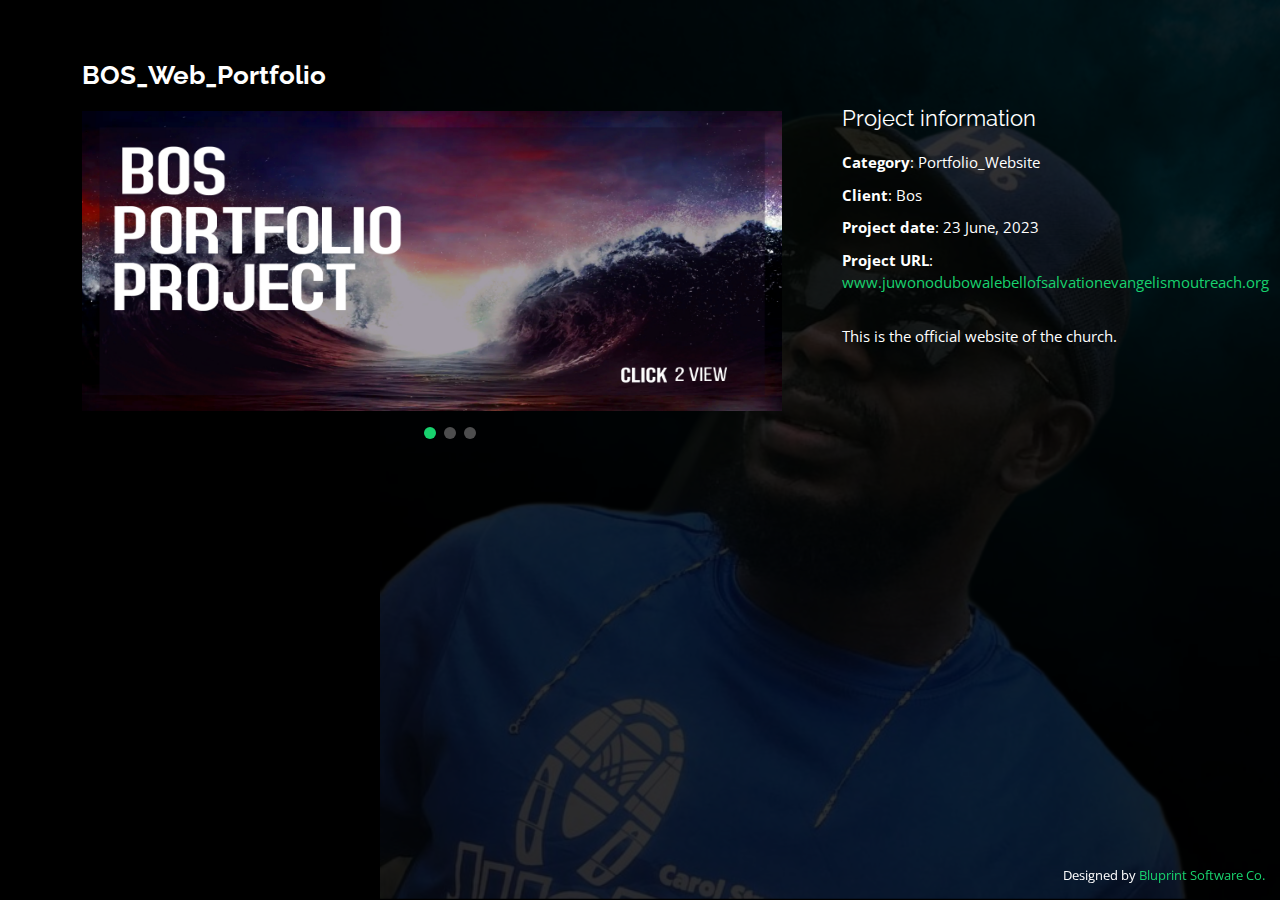
<file: portfolio-bos.html>
<!DOCTYPE html>
<html lang="en">

<head>
  <meta charset="utf-8">
  <meta content="width=device-width, initial-scale=1.0" name="viewport">

  <title>Bell of Salvation</title>
  <meta content="" name="description">
  <meta content="" name="keywords">

  <!-- Favicons -->
  <link href="./img/favicon.png" rel="icon">
  <link href="./img/apple-touch-icon.png" rel="apple-touch-icon">

  <!-- Google Fonts -->
  <link href="https://fonts.googleapis.com/css?family=Open+Sans:300,300i,400,400i,600,600i,700,700i|Raleway:300,300i,400,400i,500,500i,600,600i,700,700i|Poppins:300,300i,400,400i,500,500i,600,600i,700,700i" rel="stylesheet">

  <!-- Vendor CSS Files -->
  <link href="./vendor/bootstrap/css/bootstrap.min.css" rel="stylesheet">
  <link href="./vendor/bootstrap-icons/bootstrap-icons.css" rel="stylesheet">
  <link href="./vendor/boxicons/css/boxicons.min.css" rel="stylesheet">
  <link href="./vendor/glightbox/css/glightbox.min.css" rel="stylesheet">
  <link href="./vendor/remixicon/remixicon.css" rel="stylesheet">
  <link href="./vendor/swiper/swiper-bundle.min.css" rel="stylesheet">

  <!-- Template Main CSS File -->
  <link href="style.css" rel="stylesheet">
</head>

<body>

  <main id="main">

    <!-- ======= Portfolio Details ======= -->
    <div id="portfolio-details" class="portfolio-details">
      <div class="container">
        
        <div class="row">

          <div class="col-lg-8">
            <h2 class="portfolio-title">BOS_Web_Portfolio</h2>

            <div class="portfolio-details-slider swiper">
              <div class="swiper-wrapper align-items-center">

                <div class="swiper-slide">
                  <img src="./img/portfolio/bell.jpg" width="700px" height="300px">
                </div>
                
                <div class="swiper-slide">
                  <img src="./img/portfolio/bell.jpg" width="700px" height="300px">
                </div>
                
                <div class="swiper-slide">
                  <img src="./img/portfolio/bell.jpg" width="700px" height="300px">
                </div>
                
              </div>
              <div class="swiper-pagination"></div>
            </div>

          </div>
          
          
          <div class="col-lg-4 portfolio-info">
            <h3>Project information</h3>
            <ul>
              <li><strong>Category</strong>: Portfolio_Website</li>
              <li><strong>Client</strong>: Bos</li>
              <li><strong>Project date</strong>: 23 June, 2023</li>
              <li><strong>Project URL</strong>: <a href="https://www.juwonodubowalebellofsalvationevangelismoutreach.org">www.juwonodubowalebellofsalvationevangelismoutreach.org</a></li>
            </ul>

            <p>
              This is the official website of the church.
            </p>
          </div>

        </div>

      </div>

        </div>

      </div>
    </div><!-- End Portfolio Details -->
    
  </main><!-- End #main -->

  <div class="credits">
    Designed by <a href="#">Bluprint Software Co.</a>
  </div>

  <!-- Vendor JS Files -->
  <script src="./vendor/purecounter/purecounter_vanilla.js"></script>
  <script src="./vendor/bootstrap/js/bootstrap.bundle.min.js"></script>
  <script src="./vendor/glightbox/js/glightbox.min.js"></script>
  <script src="./vendor/isotope-layout/isotope.pkgd.min.js"></script>
  <script src="./vendor/swiper/swiper-bundle.min.js"></script>
  <script src="./vendor/waypoints/noframework.waypoints.js"></script>
  <script src="./vendor/php-email-form/validate.js"></script>

  <!-- Template Main JS File -->
  <script src="./js/main.js"></script>
  
</body>

</html>
</file>
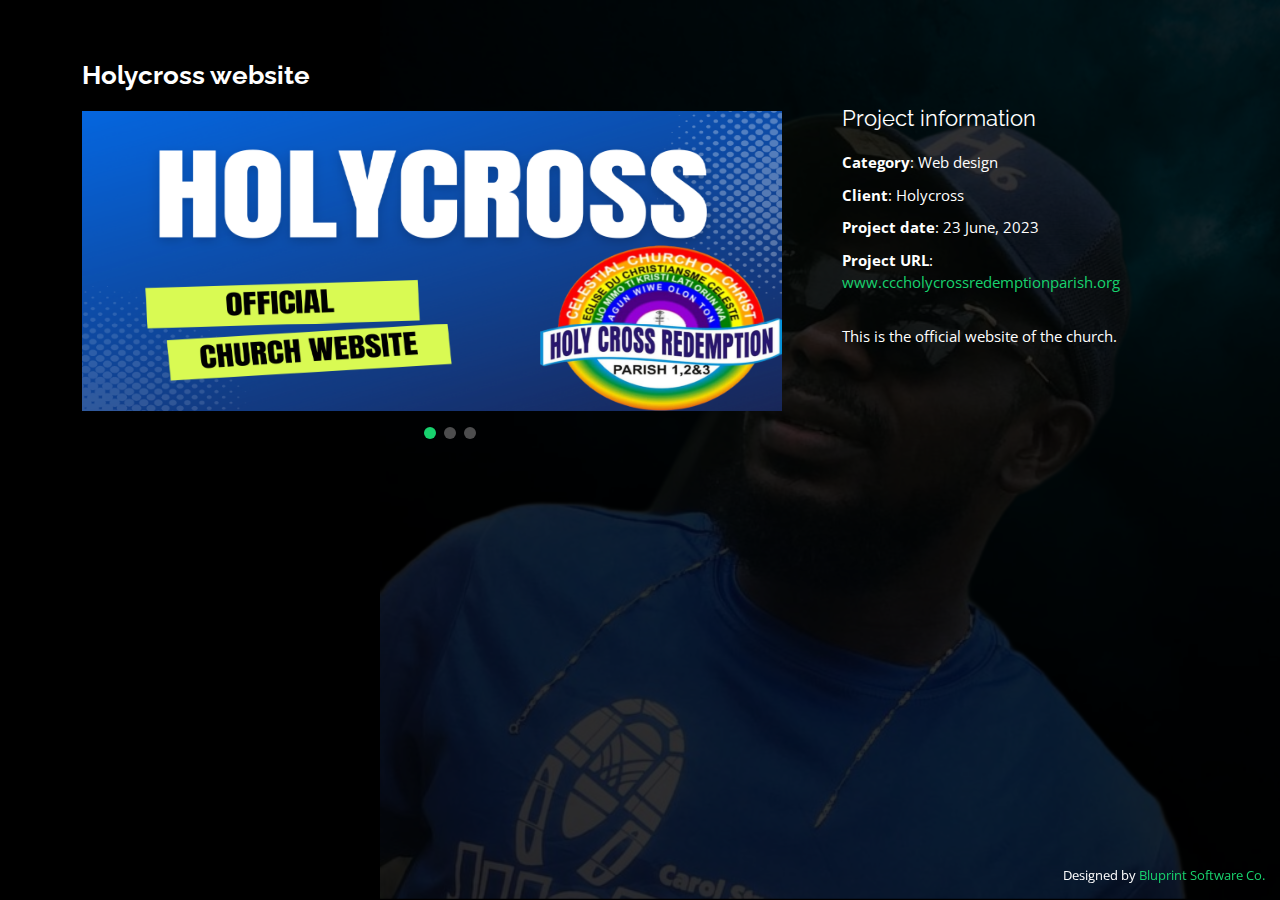
<file: portfolio-details.html>
<!DOCTYPE html>
<html lang="en">

<head>
  <meta charset="utf-8">
  <meta content="width=device-width, initial-scale=1.0" name="viewport">

  <title>Holycross Project</title>
  <meta content="" name="description">
  <meta content="" name="keywords">

  <!-- Favicons -->
  <link href="./img/favicon.png" rel="icon">
  <link href="./img/apple-touch-icon.png" rel="apple-touch-icon">

  <!-- Google Fonts -->
  <link href="https://fonts.googleapis.com/css?family=Open+Sans:300,300i,400,400i,600,600i,700,700i|Raleway:300,300i,400,400i,500,500i,600,600i,700,700i|Poppins:300,300i,400,400i,500,500i,600,600i,700,700i" rel="stylesheet">

  <!-- Vendor CSS Files -->
  <!-- Favicons -->
  <link href="./img/favicon.png" rel="icon">
  <link href="./img/apple-touch-icon.png" rel="apple-touch-icon">

  <!-- Google Fonts -->
  <link href="https://fonts.googleapis.com/css?family=Open+Sans:300,300i,400,400i,600,600i,700,700i|Raleway:300,300i,400,400i,500,500i,600,600i,700,700i|Poppins:300,300i,400,400i,500,500i,600,600i,700,700i" rel="stylesheet">

  <!-- Vendor CSS Files -->
  <link href="./vendor/bootstrap/css/bootstrap.min.css" rel="stylesheet">
  <link href="./vendor/bootstrap-icons/bootstrap-icons.css" rel="stylesheet">
  <link href="./vendor/boxicons/css/boxicons.min.css" rel="stylesheet">
  <link href="./vendor/glightbox/css/glightbox.min.css" rel="stylesheet">
  <link href="./vendor/remixicon/remixicon.css" rel="stylesheet">
  <link href="./vendor/swiper/swiper-bundle.min.css" rel="stylesheet">
  
  <!-- Template Main CSS File -->
  <link href="style.css" rel="stylesheet">
</head>

<body>

  <main id="main">

    <!-- ======= Portfolio Details ======= -->
    <div id="portfolio-details" class="portfolio-details">
      <div class="container">
        
        <div class="row">

          <div class="col-lg-8">
            <h2 class="portfolio-title">Holycross website</h2>

            <div class="portfolio-details-slider swiper">
              <div class="swiper-wrapper align-items-center">

                <div class="swiper-slide">
                  <img src="./img/portfolio/holy.png" width="700px" height="300px">
                </div>
                
                <div class="swiper-slide">
                  <img src="./img/portfolio/holy.png" width="700px" height="300px">
                </div>
                
                <div class="swiper-slide">
                  <img src="./img/portfolio/holy.png" width="700px" height="300px">
                </div>
                
              </div>
              <div class="swiper-pagination"></div>
            </div>

          </div>
          
          
          <div class="col-lg-4 portfolio-info">
            <h3>Project information</h3>
            <ul>
              <li><strong>Category</strong>: Web design</li>
              <li><strong>Client</strong>: Holycross</li>
              <li><strong>Project date</strong>: 23 June, 2023</li>
              <li><strong>Project URL</strong>: <a href="https://www.cccholycrossredemptionparish.org">www.cccholycrossredemptionparish.org</a></li>
            </ul>

            <p>
              This is the official website of the church.
            </p>
          </div>

        </div>

      </div>

        </div>

      </div>
    </div><!-- End Portfolio Details -->
    
  </main><!-- End #main -->

  <div class="credits">
    Designed by <a href="#">Bluprint Software Co.</a>
  </div>

  <!-- Vendor JS Files -->
  <script src="./vendor/purecounter/purecounter_vanilla.js"></script>
  <script src="./vendor/bootstrap/js/bootstrap.bundle.min.js"></script>
  <script src="./vendor/glightbox/js/glightbox.min.js"></script>
  <script src="./vendor/isotope-layout/isotope.pkgd.min.js"></script>
  <script src="./vendor/swiper/swiper-bundle.min.js"></script>
  <script src="./vendor/waypoints/noframework.waypoints.js"></script>

  <!-- Template Main JS File -->
  <script src="./js/main.js"></script>

   
</body>

</html>
</file>
<file: style.css>
/*--------------------------------------------------------------
# General
--------------------------------------------------------------*/
body {
  font-family: "Open Sans", sans-serif;
  background-color: #040404;
  color: #fff;
  position: relative;
  background: transparent;
}

body::before {
  content: "";
  position: fixed;
  background: #040404 url("../img/black.png") top right no-repeat;
  background-size:contain;
  left: 0;
  right: 0;
  top: 0;
  height: 100vh;
  z-index: -1;
}

@media (min-width: 1024px) {
  body::before {
    background-attachment: fixed;
  }
}

a {
  color: #18d26e;
  text-decoration: none;
}

a:hover {
  color: #35e888;
  text-decoration: none;
}

h1,
h2,
h3,
h4,
h5,
h6 {
  font-family: "Raleway", sans-serif;
}

/*--------------------------------------------------------------
# Header
--------------------------------------------------------------*/
#header {
  transition: ease-in-out 0.3s;
  position: relative;
  height: 100vh;
  display: flex;
  align-items: center;
  z-index: 997;
  overflow-y: auto;
}

#header * {
  transition: ease-in-out 0.3s;
}

#header h1 {
  font-size: 48px;
  margin: 0;
  padding: 0;
  line-height: 1;
  font-weight: 700;
  font-family: "Poppins", sans-serif;
}

#header h1 a,
#header h1 a:hover {
  color: #fff;
  line-height: 1;
  display: inline-block;
}

#header h2 {
  font-size: 24px;
  margin-top: 20px;
  color: rgba(255, 255, 255, 0.8);
}

#header h2 span {
  color: #fff;
  border-bottom: 2px solid #18d26e;
  padding-bottom: 6px;
}

#header img {
  padding: 0;
  margin: 0;
}

#header .social-links {
  margin-top: 40px;
  display: flex;
}

#header .social-links a {
  font-size: 16px;
  display: flex;
  justify-content: center;
  align-items: center;
  background: rgba(255, 255, 255, 0.1);
  color: #fff;
  line-height: 1;
  margin-right: 8px;
  border-radius: 50%;
  width: 40px;
  height: 40px;
}

#header .social-links a:hover {
  background: #18d26e;
}

@media (max-width: 992px) {
  #header h1 {
    font-size: 36px;
  }

  #header h2 {
    font-size: 20px;
    line-height: 30px;
  }

  #header .social-links {
    margin-top: 15px;
  }

  #header .container {
    display: flex;
    flex-direction: column;
    align-items: center;
  }
}

/* Header Top */
#header.header-top {
  height: 80px;
  position: fixed;
  left: 0;
  top: 0;
  right: 0;
  background: rgba(0, 0, 0, 0.9);
}

#header.header-top .social-links,
#header.header-top h2 {
  display: none;
}

#header.header-top h1 {
  margin-right: auto;
  font-size: 36px;
}

#header.header-top .container {
  display: flex;
  align-items: center;
}

#header.header-top .navbar {
  margin: 0;
}

@media (max-width: 768px) {
  #header.header-top {
    height: 60px;
  }

  #header.header-top h1 {
    font-size: 26px;
  }
}

/*--------------------------------------------------------------
# Navigation Menu
--------------------------------------------------------------*/
/**
* Desktop Navigation 
*/
.navbar {
  padding: 0;
  margin-top: 35px;
}

.navbar ul {
  margin: 0;
  padding: 0;
  display: flex;
  list-style: none;
  align-items: center;
}

.navbar li {
  position: relative;
}

.navbar li+li {
  margin-left: 30px;
}

.navbar a,
.navbar a:focus {
  display: flex;
  align-items: center;
  justify-content: space-between;
  padding: 0;
  font-family: "Poppins", sans-serif;
  font-size: 16px;
  font-weight: 400;
  color: rgba(255, 255, 255, 0.7);
  white-space: nowrap;
  transition: 0.3s;
}

.navbar a i,
.navbar a:focus i {
  font-size: 12px;
  line-height: 0;
  margin-left: 5px;
}

.navbar a:before {
  content: "";
  position: absolute;
  width: 0;
  height: 2px;
  bottom: -4px;
  left: 0;
  background-color: #18d26e;
  visibility: hidden;
  width: 0px;
  transition: all 0.3s ease-in-out 0s;
}

.navbar a:hover:before,
.navbar li:hover>a:before,
.navbar .active:before {
  visibility: visible;
  width: 25px;
}

.navbar a:hover,
.navbar .active,
.navbar .active:focus,
.navbar li:hover>a {
  color: #fff;
}

/**
* Mobile Navigation 
*/
.mobile-nav-toggle {
  color: #fff;
  font-size: 28px;
  cursor: pointer;
  display: none;
  line-height: 0;
  transition: 0.5s;
  position: fixed;
  right: 15px;
  top: 15px;
}

@media (max-width: 991px) {
  .mobile-nav-toggle {
    display: block;
  }

  .navbar ul {
    display: none;
  }
}

.navbar-mobile {
  position: fixed;
  overflow: hidden;
  top: 0;
  right: 0;
  left: 0;
  bottom: 0;
  background: rgba(0, 0, 0, 0.9);
  transition: 0.3s;
  z-index: 999;
  margin-top: 0;
}

.navbar-mobile .mobile-nav-toggle {
  position: absolute;
  top: 15px;
  right: 15px;
}

.navbar-mobile ul {
  display: block;
  position: absolute;
  top: 55px;
  right: 15px;
  bottom: 45px;
  left: 15px;
  padding: 10px 0;
  overflow-y: auto;
  transition: 0.3s;
  border: 2px solid rgba(255, 255, 255, 0.2);
}

.navbar-mobile li {
  padding: 12px 20px;
}

.navbar-mobile li+li {
  margin: 0;
}

.navbar-mobile a,
.navbar-mobile a:focus {
  font-size: 16px;
  position: relative;
}

/*--------------------------------------------------------------
# Sections General
--------------------------------------------------------------*/
section {
  overflow: hidden;
  position: absolute;
  width: 100%;
  top: 140px;
  bottom: 100%;
  opacity: 0;
  transition: ease-in-out 0.4s;
  z-index: 2;
}

section.section-show {
  top: 100px;
  bottom: auto;
  opacity: 1;
  padding-bottom: 45px;
}

section .container {
  background: rgba(0, 0, 0, 0.9);
  padding: 30px;
}

@media (max-width: 768px) {
  section {
    top: 120px;
  }

  section.section-show {
    top: 80px;
  }
}

.section-title h2 {
  font-size: 14px;
  font-weight: 500;
  padding: 0;
  line-height: 1px;
  margin: 0 0 20px 0;
  letter-spacing: 2px;
  text-transform: uppercase;
  color: #aaaaaa;
  font-family: "Poppins", sans-serif;
}

.section-title h2::after {
  content: "";
  width: 120px;
  height: 1px;
  display: inline-block;
  background: #4ceb95;
  margin: 4px 10px;
}

.section-title p {
  margin: 0;
  margin: -15px 0 15px 0;
  font-size: 36px;
  font-weight: 700;
  text-transform: uppercase;
  font-family: "Poppins", sans-serif;
  color: #fff;
}

/*--------------------------------------------------------------
# About
--------------------------------------------------------------*/
.about-me .content h3 {
  font-weight: 700;
  font-size: 26px;
  color: #18d26e;
}

.about-me .content ul {
  list-style: none;
  padding: 0;
}

.about-me .content ul li {
  margin-bottom: 20px;
  display: flex;
  align-items: center;
}

.about-me .content ul strong {
  margin-right: 10px;
}

.about-me .content ul i {
  font-size: 16px;
  margin-right: 5px;
  color: #18d26e;
  line-height: 0;
}

.about-me .content p:last-child {
  margin-bottom: 0;
}

/*--------------------------------------------------------------
# Counts
--------------------------------------------------------------*/
.counts {
  padding: 70px 0 60px;
}

.counts .count-box {
  padding: 30px 30px 25px 30px;
  width: 100%;
  position: relative;
  text-align: center;
  background: rgba(255, 255, 255, 0.08);
}

.counts .count-box i {
  position: absolute;
  top: -25px;
  left: 50%;
  transform: translateX(-50%);
  font-size: 24px;
  background: rgba(255, 255, 255, 0.1);
  padding: 12px;
  color: #18d26e;
  border-radius: 50px;
  line-height: 0;
}

.counts .count-box span {
  font-size: 36px;
  display: block;
  font-weight: 600;
  color: #fff;
}

.counts .count-box p {
  padding: 0;
  margin: 0;
  font-family: "Raleway", sans-serif;
  font-size: 14px;
}

/*--------------------------------------------------------------
# Skills
--------------------------------------------------------------*/
.skills .progress {
  height: 60px;
  display: block;
  background: none;
  border-radius: 0;
}

.skills .progress .skill {
  padding: 10px 0;
  margin: 0;
  text-transform: uppercase;
  display: block;
  font-weight: 600;
  font-family: "Poppins", sans-serif;
  color: #fff;
}

.skills .progress .skill .val {
  float: right;
  font-style: normal;
}

.skills .progress-bar-wrap {
  background: rgba(255, 255, 255, 0.2);
}

.skills .progress-bar {
  width: 1px;
  height: 10px;
  transition: 0.9s;
  background-color: #18d26e;
}

/*--------------------------------------------------------------
# Interests
--------------------------------------------------------------*/
.interests .icon-box {
  display: flex;
  align-items: center;
  padding: 20px;
  background: rgba(255, 255, 255, 0.08);
  transition: ease-in-out 0.3s;
}

.interests .icon-box i {
  font-size: 32px;
  padding-right: 10px;
  line-height: 1;
}

.interests .icon-box h3 {
  font-weight: 700;
  margin: 0;
  padding: 0;
  line-height: 1;
  font-size: 16px;
  color: #fff;
}

.interests .icon-box:hover {
  background: rgba(255, 255, 255, 0.12);
}

/*--------------------------------------------------------------
# Testimonials
--------------------------------------------------------------*/
.testimonials .testimonials-carousel,
.testimonials .testimonials-slider {
  overflow: hidden;
}

.testimonials .testimonial-item {
  box-sizing: content-box;
  min-height: 320px;
}

.testimonials .testimonial-item .testimonial-img {
  width: 90px;
  border-radius: 50%;
  margin: -40px 0 0 40px;
  position: relative;
  z-index: 2;
  border: 6px solid rgba(255, 255, 255, 0.12);
}

.testimonials .testimonial-item h3 {
  font-size: 18px;
  font-weight: bold;
  margin: 10px 0 5px 45px;
  color: #fff;
}

.testimonials .testimonial-item h4 {
  font-size: 14px;
  color: #999;
  margin: 0 0 0 45px;
}

.testimonials .testimonial-item .quote-icon-left,
.testimonials .testimonial-item .quote-icon-right {
  color: rgba(255, 255, 255, 0.25);
  font-size: 26px;
}

.testimonials .testimonial-item .quote-icon-left {
  display: inline-block;
  left: -5px;
  position: relative;
}

.testimonials .testimonial-item .quote-icon-right {
  display: inline-block;
  right: -5px;
  position: relative;
  top: 10px;
}

.testimonials .testimonial-item p {
  font-style: italic;
  margin: 0 15px 0 15px;
  padding: 20px 20px 60px 20px;
  background: rgba(255, 255, 255, 0.1);
  position: relative;
  border-radius: 6px;
  position: relative;
  z-index: 1;
}

.testimonials .swiper-pagination {
  margin-top: 20px;
  position: relative;
}

.testimonials .swiper-pagination .swiper-pagination-bullet {
  width: 12px;
  height: 12px;
  opacity: 1;
  background-color: rgba(255, 255, 255, 0.3);
}

.testimonials .swiper-pagination .swiper-pagination-bullet-active {
  background-color: #18d26e;
}

/*--------------------------------------------------------------
# Resume
--------------------------------------------------------------*/
.resume .resume-title {
  font-size: 26px;
  font-weight: 700;
  margin-top: 20px;
  margin-bottom: 20px;
  color: #fff;
}

.resume .resume-item {
  padding: 0 0 20px 20px;
  margin-top: -2px;
  border-left: 2px solid rgba(255, 255, 255, 0.2);
  position: relative;
}

.resume .resume-item h4 {
  line-height: 18px;
  font-size: 18px;
  font-weight: 600;
  text-transform: uppercase;
  font-family: "Poppins", sans-serif;
  color: #18d26e;
  margin-bottom: 10px;
}

.resume .resume-item h5 {
  font-size: 16px;
  background: rgba(255, 255, 255, 0.15);
  padding: 5px 15px;
  display: inline-block;
  font-weight: 600;
  margin-bottom: 10px;
}

.resume .resume-item ul {
  padding-left: 20px;
}

.resume .resume-item ul li {
  padding-bottom: 10px;
}

.resume .resume-item:last-child {
  padding-bottom: 0;
}

.resume .resume-item::before {
  content: "";
  position: absolute;
  width: 16px;
  height: 16px;
  border-radius: 50px;
  left: -9px;
  top: 0;
  background: #18d26e;
  border: 2px solid #18d26e;
}

/*--------------------------------------------------------------
# Services
--------------------------------------------------------------*/
.services .icon-box {
  text-align: center;
  background: rgba(204, 204, 204, 0.1);
  padding: 80px 20px;
  transition: all ease-in-out 0.3s;
}

.services .icon-box .icon {
  margin: 0 auto;
  width: 64px;
  height: 64px;
  background: #18d26e;
  border-radius: 5px;
  transition: all 0.3s ease-out 0s;
  display: flex;
  align-items: center;
  justify-content: center;
  margin-bottom: 20px;
  transform-style: preserve-3d;
}

.services .icon-box .icon i {
  color: #fff;
  font-size: 28px;
}

.services .icon-box .icon::before {
  position: absolute;
  content: "";
  left: -8px;
  top: -8px;
  height: 100%;
  width: 100%;
  background: rgba(255, 255, 255, 0.15);
  border-radius: 5px;
  transition: all 0.3s ease-out 0s;
  transform: translateZ(-1px);
}

.services .icon-box h4 {
  font-weight: 700;
  margin-bottom: 15px;
  font-size: 24px;
}

.services .icon-box h4 a {
  color: #fff;
}

.services .icon-box p {
  line-height: 24px;
  font-size: 14px;
  margin-bottom: 0;
}

.services .icon-box:hover {
  background: #18d26e;
  border-color: #18d26e;
}

.services .icon-box:hover .icon {
  background: #fff;
}

.services .icon-box:hover .icon i {
  color: #18d26e;
}

.services .icon-box:hover .icon::before {
  background: #35e888;
}

.services .icon-box:hover h4 a,
.services .icon-box:hover p {
  color: #fff;
}

/*--------------------------------------------------------------
# Portfolio
--------------------------------------------------------------*/
.portfolio .portfolio-item {
  margin-bottom: 30px;
}

.portfolio #portfolio-flters {
  padding: 0;
  margin: 0 auto 15px auto;
  list-style: none;
  text-align: center;
  border-radius: 50px;
  padding: 2px 15px;
}

.portfolio #portfolio-flters li {
  cursor: pointer;
  display: inline-block;
  padding: 8px 16px 10px 16px;
  font-size: 14px;
  font-weight: 600;
  line-height: 1;
  text-transform: uppercase;
  color: #fff;
  background: rgba(255, 255, 255, 0.1);
  margin: 0 3px 10px 3px;
  transition: all 0.3s ease-in-out;
  border-radius: 4px;
}

.portfolio #portfolio-flters li:hover,
.portfolio #portfolio-flters li.filter-active {
  background: #18d26e;
}

.portfolio #portfolio-flters li:last-child {
  margin-right: 0;
}

.portfolio .portfolio-wrap {
  transition: 0.3s;
  position: relative;
  overflow: hidden;
  z-index: 1;
  background: rgba(0, 0, 0, 0.6);
}

.portfolio .portfolio-wrap::before {
  content: "";
  background: rgba(0, 0, 0, 0.6);
  position: absolute;
  left: 30px;
  right: 30px;
  top: 30px;
  bottom: 30px;
  transition: all ease-in-out 0.3s;
  z-index: 2;
  opacity: 0;
}

.portfolio .portfolio-wrap .portfolio-info {
  opacity: 0;
  position: absolute;
  top: 0;
  left: 0;
  right: 0;
  bottom: 0;
  text-align: center;
  z-index: 3;
  transition: all ease-in-out 0.3s;
  display: flex;
  flex-direction: column;
  justify-content: center;
  align-items: center;
}

.portfolio .portfolio-wrap .portfolio-info::before {
  display: block;
  content: "";
  width: 48px;
  height: 48px;
  position: absolute;
  top: 35px;
  left: 35px;
  border-top: 3px solid #fff;
  border-left: 3px solid #fff;
  transition: all 0.5s ease 0s;
  z-index: 9994;
}

.portfolio .portfolio-wrap .portfolio-info::after {
  display: block;
  content: "";
  width: 48px;
  height: 48px;
  position: absolute;
  bottom: 35px;
  right: 35px;
  border-bottom: 3px solid #fff;
  border-right: 3px solid #fff;
  transition: all 0.5s ease 0s;
  z-index: 9994;
}

.portfolio .portfolio-wrap .portfolio-info h4 {
  font-size: 20px;
  color: #fff;
  font-weight: 600;
}

.portfolio .portfolio-wrap .portfolio-info p {
  color: #ffffff;
  font-size: 14px;
  text-transform: uppercase;
  padding: 0;
  margin: 0;
}

.portfolio .portfolio-wrap .portfolio-links {
  text-align: center;
  z-index: 4;
}

.portfolio .portfolio-wrap .portfolio-links a {
  color: #fff;
  margin: 0 2px;
  font-size: 28px;
  display: inline-block;
  transition: 0.3s;
}

.portfolio .portfolio-wrap .portfolio-links a:hover {
  color: #63eda3;
}

.portfolio .portfolio-wrap:hover::before {
  top: 0;
  left: 0;
  right: 0;
  bottom: 0;
  opacity: 1;
}

.portfolio .portfolio-wrap:hover .portfolio-info {
  opacity: 1;
}

.portfolio .portfolio-wrap:hover .portfolio-info::before {
  top: 15px;
  left: 15px;
}

.portfolio .portfolio-wrap:hover .portfolio-info::after {
  bottom: 15px;
  right: 15px;
}

/*--------------------------------------------------------------
# Portfolio Details
--------------------------------------------------------------*/
.portfolio-details {
  padding-top: 40px;
  background: rgba(0, 0, 0, 0.8);
  position: fixed;
  left: 0;
  right: 0;
  top: 0;
  bottom: 0;
  overflow-y: auto;
}

.portfolio-details .container {
  padding-top: 20px;
  padding-bottom: 40px;
}

.portfolio-details .portfolio-title {
  font-size: 26px;
  font-weight: 700;
  margin-bottom: 20px;
}

.portfolio-details .portfolio-info {
  padding-top: 45px;
}

.portfolio-details .portfolio-info h3 {
  font-size: 22px;
  font-weight: 400;
  margin-bottom: 20px;
}

.portfolio-details .portfolio-info ul {
  list-style: none;
  padding: 0;
  font-size: 15px;
}

.portfolio-details .portfolio-info ul li+li {
  margin-top: 10px;
}

.portfolio-details .portfolio-info p {
  font-size: 15px;
  padding: 15px 0 0 0;
}

@media (max-width: 992px) {
  .portfolio-details .portfolio-info {
    padding-top: 20px;
  }
}

.portfolio-details .swiper-pagination {
  margin-top: 20px;
  position: relative;
}

.portfolio-details .swiper-pagination .swiper-pagination-bullet {
  width: 12px;
  height: 12px;
  opacity: 1;
  background-color: rgba(255, 255, 255, 0.3);
}

.portfolio-details .swiper-pagination .swiper-pagination-bullet-active {
  background-color: #18d26e;
}

/*--------------------------------------------------------------
# Contact
--------------------------------------------------------------*/
.contact .info-box {
  color: #444444;
  padding: 20px;
  width: 100%;
  background: rgba(255, 255, 255, 0.08);
}

.contact .info-box i.bx {
  font-size: 24px;
  color: #18d26e;
  border-radius: 50%;
  padding: 14px;
  float: left;
  background: rgba(255, 255, 255, 0.1);
}

.contact .info-box h3 {
  font-size: 20px;
  color: rgba(255, 255, 255, 0.5);
  font-weight: 700;
  margin: 10px 0 8px 68px;
}

.contact .info-box p {
  padding: 0;
  color: #fff;
  line-height: 24px;
  font-size: 14px;
  margin: 0 0 0 68px;
}

.contact .info-box .social-links {
  margin: 5px 0 0 68px;
  display: flex;
}

.contact .info-box .social-links a {
  font-size: 18px;
  display: inline-block;
  color: #fff;
  line-height: 1;
  margin-right: 12px;
  transition: 0.3s;
}

.contact .info-box .social-links a:hover {
  color: #18d26e;
}

.contact .php-email-form {
  padding: 30px;
  background: rgba(255, 255, 255, 0.08);
}

.contact .php-email-form .error-message {
  display: none;
  background: rgba(255, 255, 255, 0.08);
  background: #ed3c0d;
  text-align: left;
  padding: 15px;
  font-weight: 600;
}

.contact .php-email-form .error-message br+br {
  margin-top: 25px;
}

.contact .php-email-form .sent-message {
  display: none;
  background: rgba(255, 255, 255, 0.08);
  background: #18d26e;
  text-align: center;
  padding: 15px;
  font-weight: 600;
}

.contact .php-email-form .loading {
  display: none;
  background: rgba(255, 255, 255, 0.08);
  text-align: center;
  padding: 15px;
}

.contact .php-email-form .loading:before {
  content: "";
  display: inline-block;
  border-radius: 50%;
  width: 24px;
  height: 24px;
  margin: 0 10px -6px 0;
  border: 3px solid #18d26e;
  border-top-color: #eee;
  animation: animate-loading 1s linear infinite;
}

.contact .php-email-form input,
.contact .php-email-form textarea {
  border-radius: 0;
  box-shadow: none;
  font-size: 14px;
  background: rgba(255, 255, 255, 0.08);
  border: 0;
  transition: 0.3s;
  color: #fff;
}

.contact .php-email-form input:focus,
.contact .php-email-form textarea:focus {
  background-color: rgba(255, 255, 255, 0.11);
}

.contact .php-email-form input::-moz-placeholder,
.contact .php-email-form textarea::-moz-placeholder {
  color: rgba(255, 255, 255, 0.3);
  opacity: 1;
}

.contact .php-email-form input::placeholder,
.contact .php-email-form textarea::placeholder {
  color: rgba(255, 255, 255, 0.3);
  opacity: 1;
}

.contact .php-email-form input {
  padding: 10px 15px;
}

.contact .php-email-form textarea {
  padding: 12px 15px;
}

.contact .php-email-form button[type=submit] {
  background: #18d26e;
  border: 0;
  padding: 10px 30px;
  color: #fff;
  transition: 0.4s;
  border-radius: 4px;
}

.contact .php-email-form button[type=submit]:hover {
  background: #15bb62;
}

@keyframes animate-loading {
  0% {
    transform: rotate(0deg);
  }

  100% {
    transform: rotate(360deg);
  }
}

/*--------------------------------------------------------------
# Credits
--------------------------------------------------------------*/
.credits {
  position: fixed;
  right: 0;
  left: 0;
  bottom: 0;
  padding: 15px;
  text-align: right;
  font-size: 13px;
  color: #fff;
  z-index: 999999;
}

@media (max-width: 992px) {
  .credits {
    text-align: center;
    padding: 10px;
    background: rgba(0, 0, 0, 0.8);
  }
}

.credits a {
  color: #18d26e;
  transition: 0.3s;
}

.credits a:hover {
  color: #fff;
}
</file>
